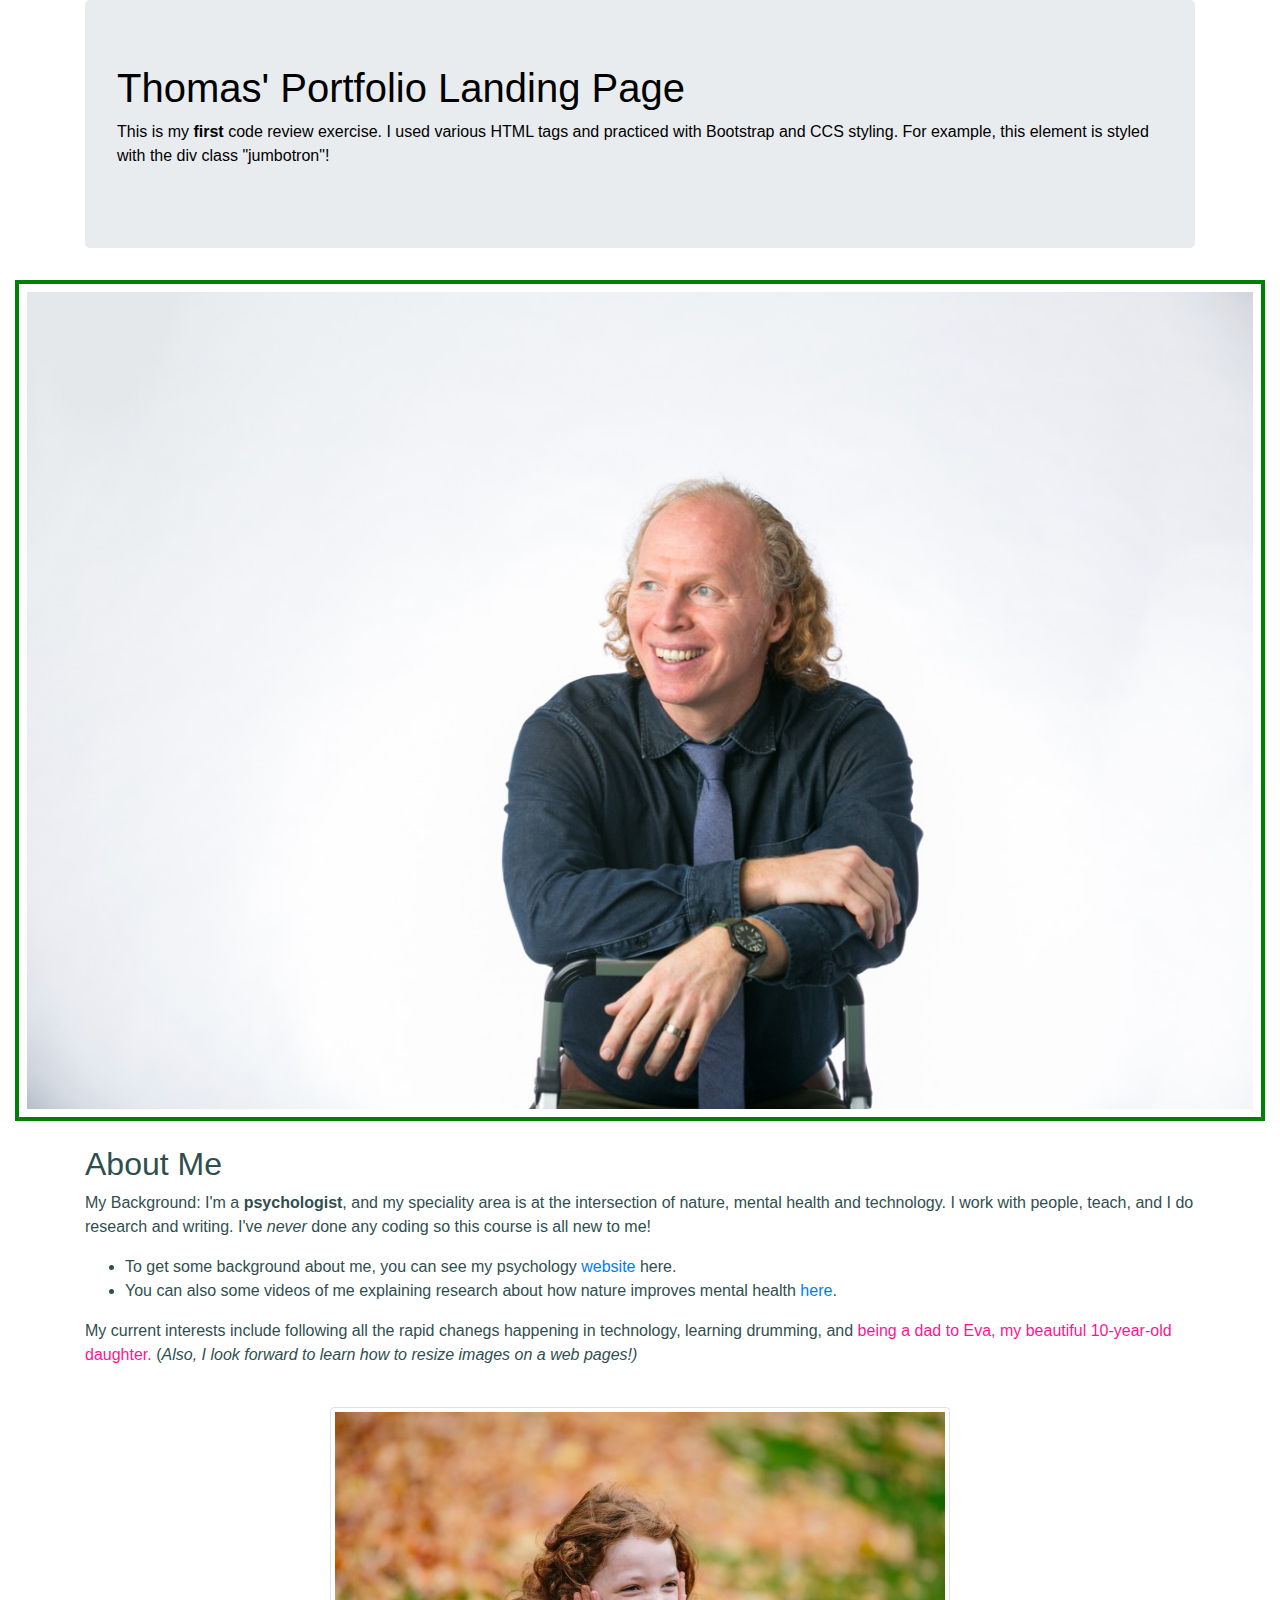
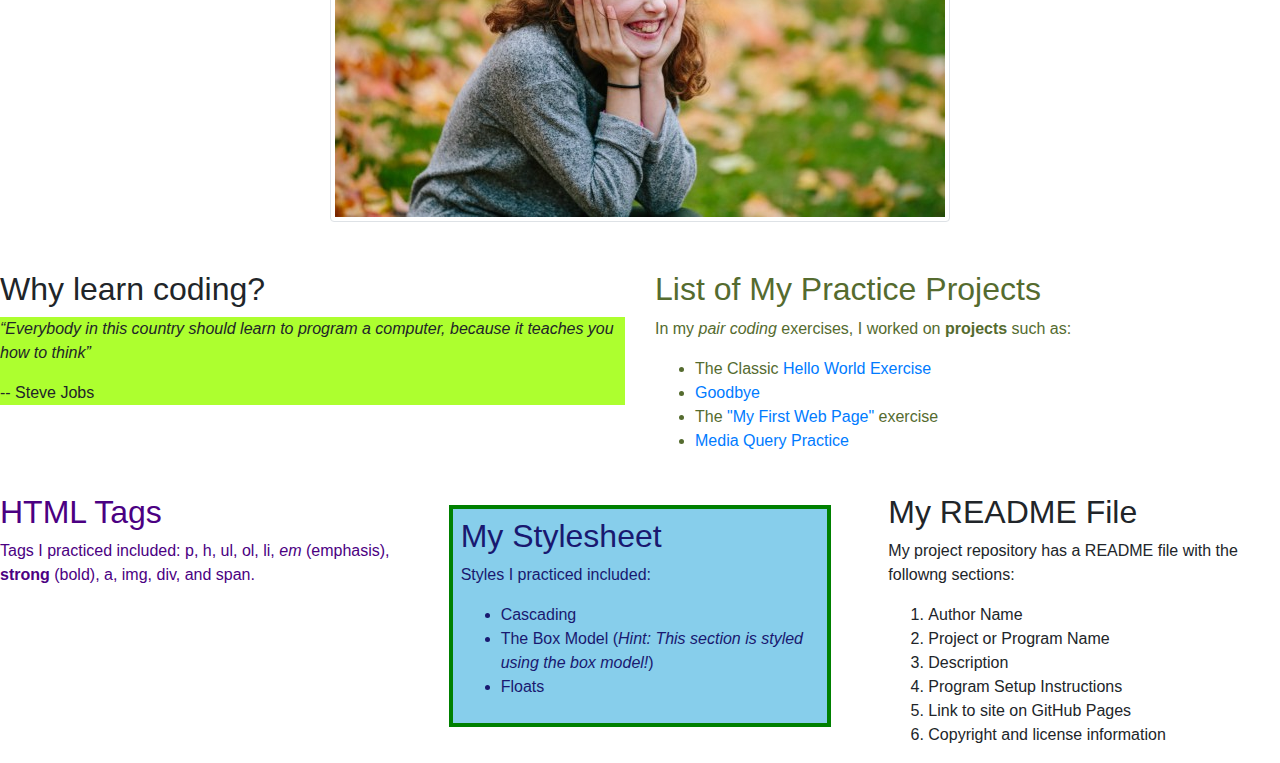
<file: index.html>
<!DOCTYPE html>
<html>

  <head>
    <title>My First Code Review</title>
    <link href="css/bootstrap.css" rel="stylesheet" type="text/css">
    <link href="css/styles.css" rel="stylesheet" type="text/css">
  </head>

  <body>
    <div class="container">
      <div class="jumbotron">
        <h1>Thomas' Portfolio Landing Page</h1>
        <p>This is my <strong>first</strong> code review exercise. I used various HTML tags and practiced with Bootstrap and CCS styling. For example, this element is styled with the div class "jumbotron"!</p>
      </div>
    </div>


    <div class="col-md-12">
        <div class="boxmodel2">
          <img src="img/thomasdoherty_color.jpg" class="img-fluid" alt="Thomas Doherty">
        </div>
    </div>

    <br>

    <div class="container">
      <div class="row">
        <div class="col-md-12">
          <div class="color1">
            <h2>About Me</h2>
            <p>My Background: I'm a <strong>psychologist</strong>, and my speciality area is at the intersection of nature, mental health and technology. I work with people, teach, and I do research and writing. I've <em>never</em> done any coding so this course is all new to me!</p>
              <ul>
                <li>To get some background about me, you can see my psychology<a href="https://selfsustain.com/" target="_blank"> website </a> here.</li>
                <li>You can also some videos of me explaining research about how nature improves mental health <a href="https://www.youtube.com/watch?v=4SivBaQbD4k&list=PLRfHZ9wXKs6dptZx0YVwH0B-H0T4VOK57&index=1&t=5s" target="_blank"> here</a>.</li>
              </ul>
            <p>My current interests include following all the rapid chanegs happening in technology, learning drumming, and <span class="highlight">being a dad to Eva, my beautiful 10-year-old daughter.</span class> (<em>Also, I look forward to learn how to resize images on a web pages!)</em></span></p>
          </div>
        </div>
      </div>
    </div>

    <br>

    <div style="text-align: center;"> <img src="img/Evasmaller.jpg" class="img-thumbnail" alt="Eva Doherty"></div>

    <br>
    <br>

    <div class="row">
        <div class="col-md-6">
          <h2>Why learn coding?</h2>
            <blockquote>
              <p><em>“Everybody in this country should learn to program a computer, because it teaches you how to think”</em></p>
              <footer>-- Steve Jobs</footer>
            </blockquote>
        </div>


        <div class="col-md-6">
          <div class="color2">
            <h2>List of My Practice Projects</h2>
            <p> In my <em>pair coding</em> exercises, I worked on <strong>projects</strong> such as:</p>
              <ul>
                <li>The Classic <a href="https://github.com/tdoherty3/hello-world.git" target="blank"> Hello World Exercise</a></li>
                <li><a href="https://github.com/tdoherty3/goodbye.html.git" target="blank"> Goodbye </a></li>
                <li>The <a href="https://github.com/tdoherty3/My-First-Webpage.git" target="blank"> "My First Web Page" </a> exercise </li>
                <li><a href="https://github.com/tdoherty3/media-query-practice.git" target="blank"> Media Query Practice </a></li>
              </ul>
          </div>
        </div>
    </div>

    <br>

    <div class="row">
      <div class="col-md-4">
        <div class="color3">
        <div class=rcorners1>
          <h2>HTML Tags</h2>
            <p>Tags I practiced included: p, h, ul, ol, li, <em>em</em> (emphasis), <strong>strong</strong> (bold), a, img, div, and span.</p>
        </div>
        </div>
      </div>


        <div class="col-md-4">
        <div class="boxmodel1">
          <div class="color4">
            <h2>My Stylesheet</h2>
            <p>Styles I practiced included:</p>
              <ul>
                <li>Cascading</li>
                <li>The Box Model (<em>Hint: This section is styled using the box model!</em>)</li>
                <li>Floats</li>
              </ul>
          </div>
        </div>
      </div>


      <div class="col-md-4">
        <div class="container">
          <div class="panel panel-primary">
            <div class="panel-heading">
            <h2 class="panel-title">My README File</h2>
            <div class="panel-body">
              <p>My project repository has a README file with the followng sections:</p>
                <ol>
                  <li>Author Name</li>
                  <li>Project or Program Name</li>
                  <li>Description</li>
                  <li>Program Setup Instructions</li>
                  <li>Link to site on GitHub Pages</li>
                  <li>Copyright and license information</li>
                </ol>
            </div>
            </div>
          </div>
        </div>
      </div>
    </div>

  </body>
</html>
</file>
<file: css/styles.css>
.jumbotron {
  background-image: url(https://ane4bf-datap1.s3-eu-west-1.amazonaws.com/wmocms/s3fs-public/styles/featured_media_detail/public/OceansJames_St._JohnFlickr.jpg?B6OLz3xbs7_r_ttzkutmzDH3TsZyVnyA&itok=0DEsgy0J);
  background-size: cover;
  color: black;
  object-fit:
}

.color1 {
  color: darkslategray;
}

.color2 {
  color: darkolivegreen;
}

.color3 {
  color: indigo;
}

.color4 {
  color: midnightblue;
}

.color5 {
  color: darkslateblue;
}

.highlight {
  color: deeppink;
}

.boxmodel1 {
  margin: 12px;
  border: 4px solid green;
  padding: 8px;
  background-color: skyblue;
}

.boxmodel2 {
  border: 4px solid green;
  padding: 8px;
}

img.float1 {
  float: center;
}


body {
  margin: 2;
}

@media screen

.rcorners1 {
    border-radius: 25px;
    border: 2px solid #73AD21;
    padding: 20px;
    width: 200px;
    height: 300px;
  }

  blockquote {
    background: #ADFF2F;
  }
</file>
